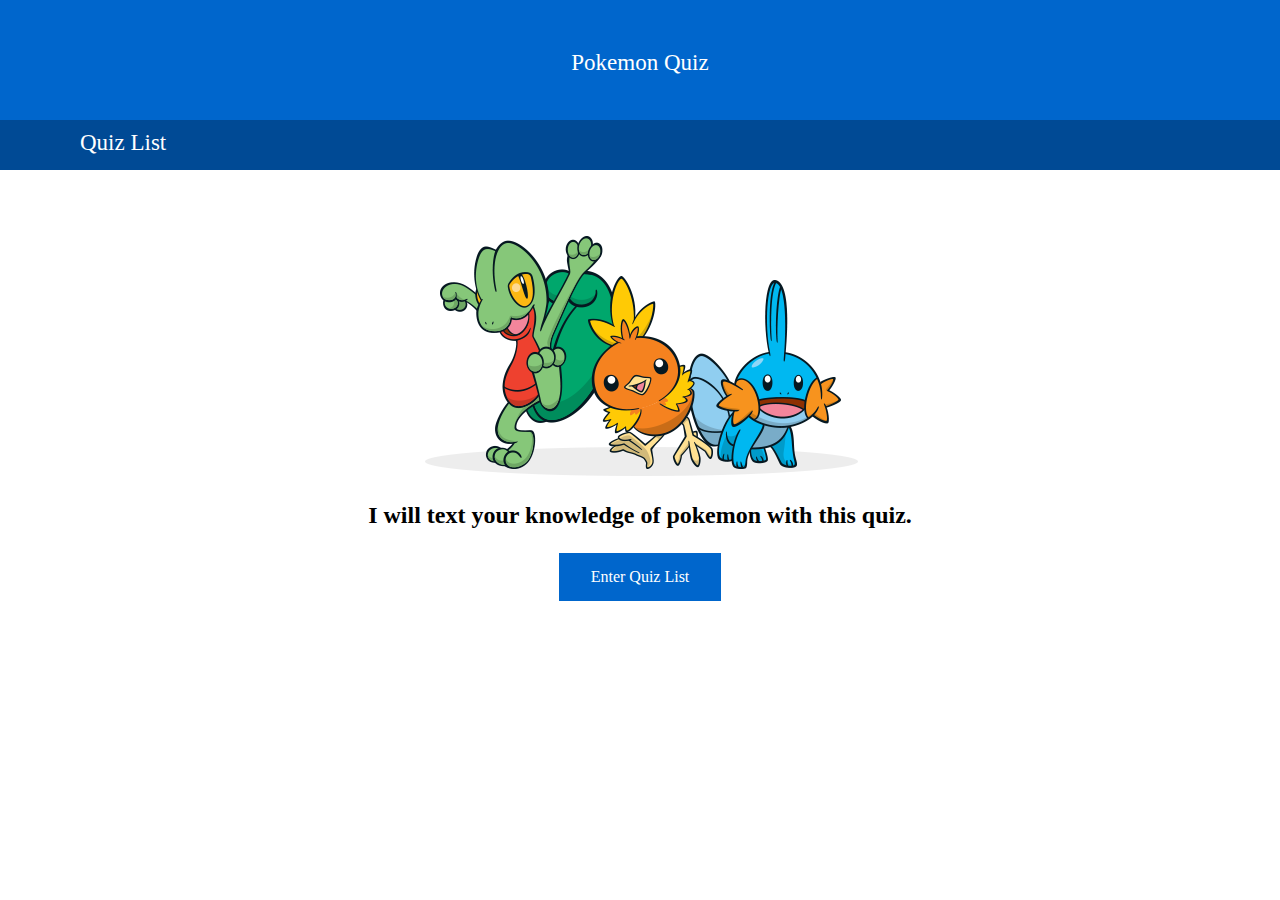
<file: index.html>
<!DOCTYPE html>
<html>
<head>
<meta charset="UTF-8">
<link href="css/styles.css" rel="stylesheet" type="text/css">
<script src="js/scrolling_tab.js"></script>
</head>
<body>
<div id="pagetop">
  <a href="index.html">Pokemon Quiz</a>
	<div id="menu">
		<ul>
			<li><a href="Lists.html">Quiz List</a>
		</ul>
	</div>
</div>
<div id="wrapper">
	<div id="border1">
	<img src="pic/front.png" />
	<H2>I will text your knowledge of pokemon with this quiz.</h2>
	</div>
	<a href="Lists.html"class="button1">Enter Quiz List</a>
</div>
</body>
</html>
</file>
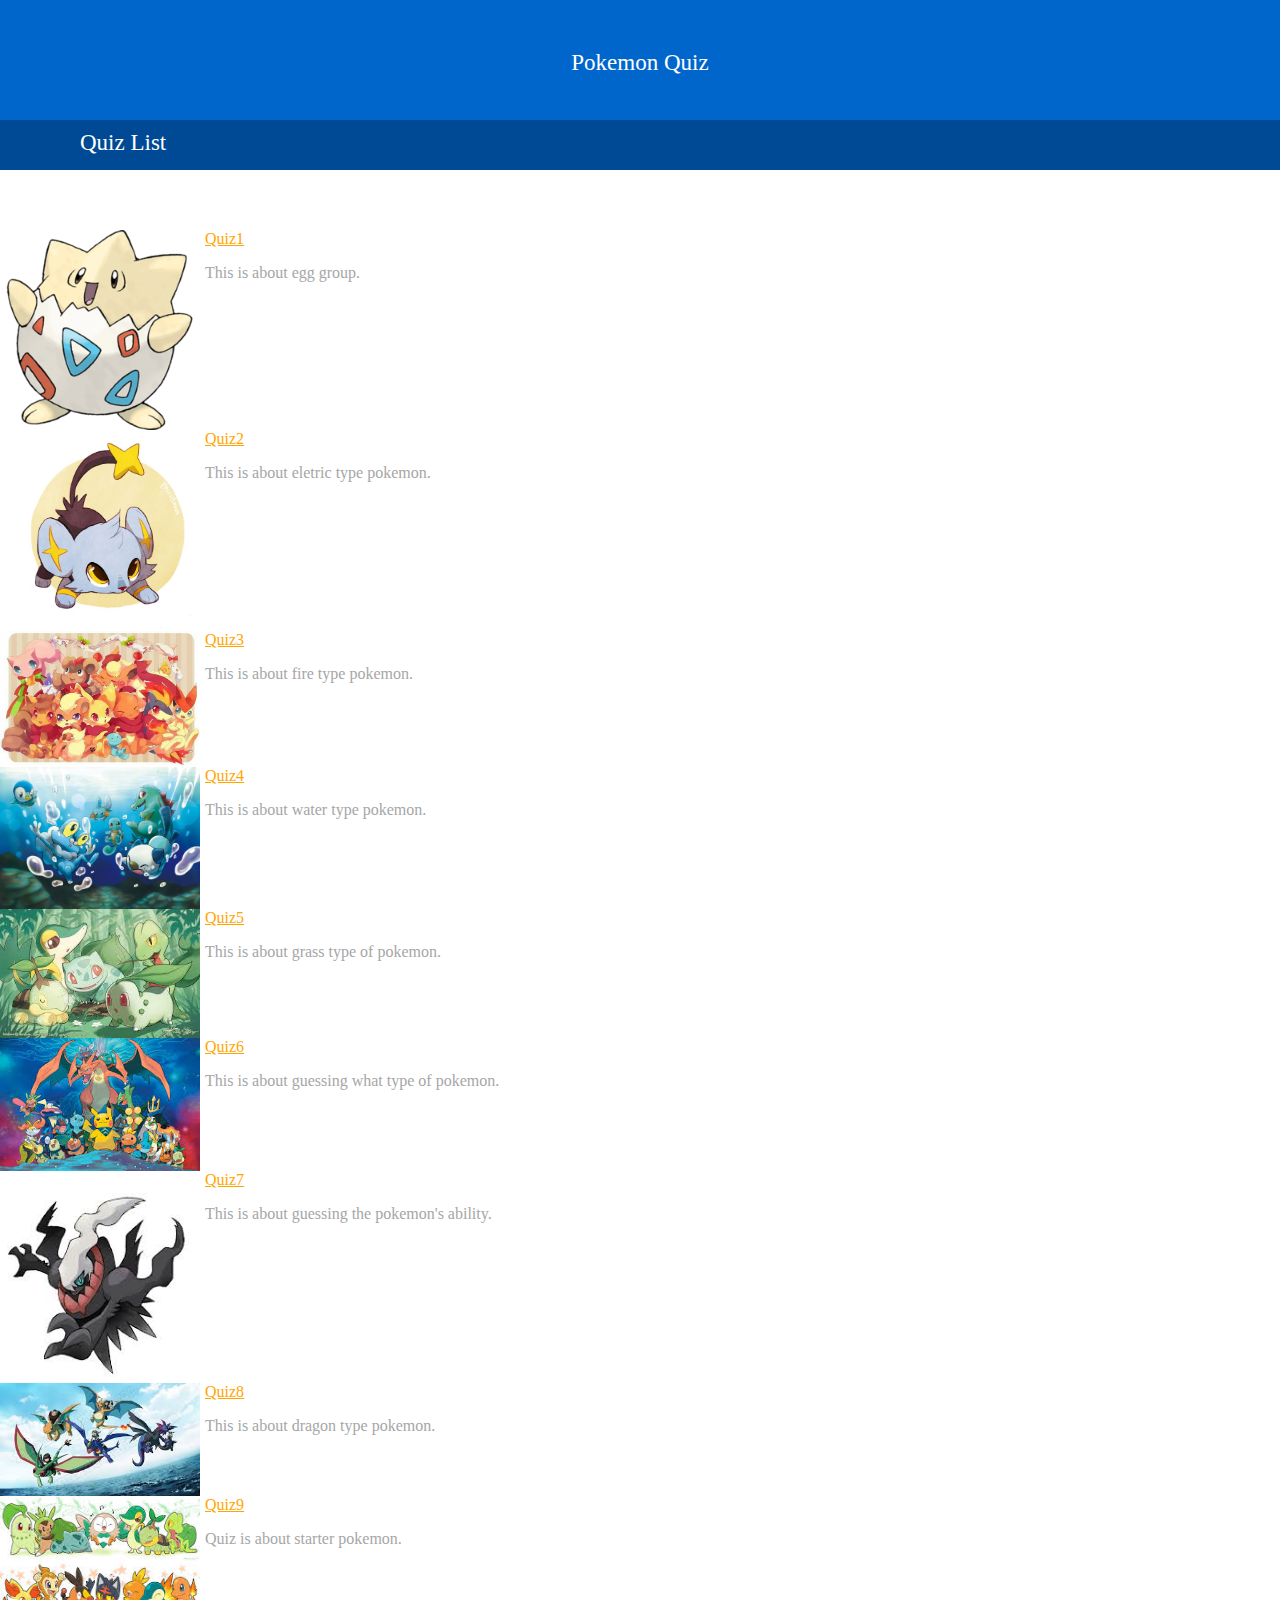
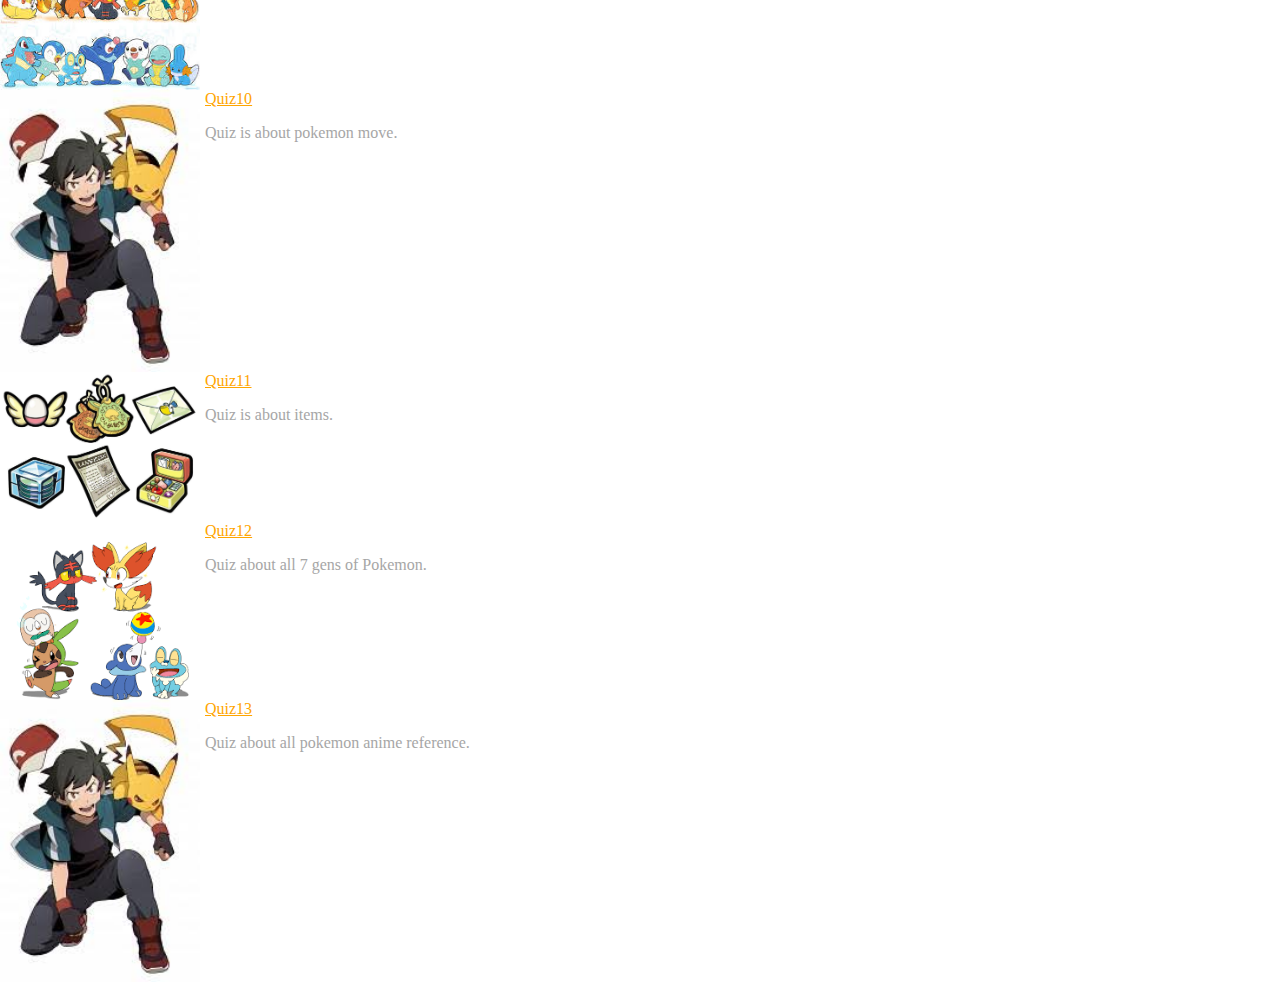
<file: Lists.html>
<!DOCTYPE html>
<html>
<head>
<meta charset="UTF-8">
<link href="css/styles.css" rel="stylesheet" type="text/css">
<link href="css/list.css" rel="stylesheet" type="text/css">
<script src="js/scrolling_tab.js"></script>
</head>
<body>
<div id="pagetop">
  <a href="index.html">Pokemon Quiz</a>
	<div id="menu">
		<ul>
			<li><a href="Lists.html">Quiz List</a>
		</ul>
	</div>
</div>
<div id="wrapper">
	<div class="table side-pic">
		<img src="pic/firstQuiz.png" width=200>
		<li><a href="Quiz1.html">Quiz1</a></li><br>
		<p>This is about egg group.</p>
	</div>

	<div class="table side-pic">
		<img src="pic/Quiz2.png" width=200>
		<li><a href="Quiz2.html">Quiz2</a></li><br>
		<p>This is about eletric type pokemon.</p>
	</div>
	
	<div class="table side-pic">
		<img src="pic/Quiz3.png" width=200>
		<li><a href="Quiz3.html">Quiz3</a></li><br>
		<p>This is about fire type pokemon.</p>
	</div>
	
	<div class="table side-pic">
		<img src="pic/Quiz4.png" width=200>
		<li><a href="Quiz4.html">Quiz4</a></li><br>
		<p>This is about water type pokemon.</p>
	</div>
	
	<div class="table side-pic">
		<img src="pic/Quiz5.png" width=200>
		<li><a href="Quiz5.html">Quiz5</a></li><br>
		<p>This is about grass type of pokemon. </p>
	</div>
	
	<div class="table side-pic">
		<img src="pic/Quiz6.png" width=200>
		<li><a href="Quiz6.html">Quiz6</a></li><br>
		<p>This is about guessing what type of pokemon.</p>
	</div>
	
	<div class="table side-pic">
		<img src="pic/Quiz7.png" width=200>
		<li><a href="Quiz7.html">Quiz7</a></li><br>
		<p>This is about guessing the pokemon's ability.</p>
	</div>
	
	<div class="table side-pic">
		<img src="pic/Quiz8.png" width=200>
		<li><a href="Quiz8.html">Quiz8</a></li><br>
		<p>This is about dragon type pokemon.</p>
	</div>
	
	<div class="table side-pic">
		<img src="pic/Quiz9.png" width=200>
		<li><a href="Quiz9.html">Quiz9</a></li><br>
		<p>Quiz is about starter pokemon.</p>
	</div>
	
	<div class="table side-pic">
		<img src="pic/Quiz10.png" width=200>
		<li><a href="Quiz10.html">Quiz10</a></li><br>
		<p>Quiz is about pokemon move.</p>
	</div>
	
	<div class="table side-pic">
		<img src="pic/Quiz11.png" width=200>
		<li><a href="Quiz11.html">Quiz11</a></li><br>
		<p>Quiz is about items.</p>
	</div>
	
	<div class="table side-pic">
		<img src="pic/Quiz12.png" width=200>
		<li><a href="Quiz12.html">Quiz12</a></li><br>
		<p>Quiz about all 7 gens of Pokemon.</p>
	</div>
	
	<div class="table side-pic">
		<img src="pic/Quiz10.png" width=200>
		<li><a href="Quiz13.html">Quiz13</a></li><br>
		<p>Quiz about all pokemon anime reference.</p>
	</div>
</div>
</body>
</html>
</file>
<file: css/styles.css>
div#test{ 
	border:#000 1px solid;
	padding:10px 40px 40px 40px; 
}

#menu li:hover {
	background-color:#003366;
	text-decoration:underline;
}

#menu ul{
	margin:auto;
	line-height:45px;
}

#menu li {
	border:1px solid none;
	float:left;
	list-style:none;
	text-align:center;
	padding:0px 40px;
	text-align:center;
	height:50px
}

a {
	text-decoration:none;
	color:white;
}

.button1{
	background-color: #06C;
    border: none;
    color: white;
    padding: 15px 32px;
    text-align: center;
    text-decoration: none;
    display: inline-block;
    font-size: 16px;
    margin: 4px 2px;
    cursor: pointer;
}

body{
	margin: 0px; text-align: center; 
}

#pagetop{
	position: fixed;
	top: 0px;
	width:100%;
	height: 120px;
	background: #06C;
	color: #FFF;
	font-size: 23px;
	padding-top: 50px;
	transition: height 0.3s linear 0s, padding 0.3s linear 0s;
	overflow:hidden;
}
#pagetop > #menu{
	position: absolute;
	bottom: 0px;
	width:100%;
	background: #004A95;
	height: 50px;
	transition: height 0.3s linear 0s;
}
#wrapper{
	margin-top: 230px;
}
</file>
<file: css/list.css>
.side-pic > * {
    float:left;
    margin-right:5px;
}

.table {
    *zoom:1 /* for IE */
}

.table:before,
.table:after {
    content: " ";
    display: table;
}

.table:after {
    clear: both;
}

body > li {
    border:1px dashed red;
    margin-bottom:10px;    
}

p {
	color:#a6a6a6;
}

.table a {
	color:orange;
	text-decoration:underline;
}

.table li{
	list-style:none;
}

.table a:hover {
	color:#e69500;
}
</file>
